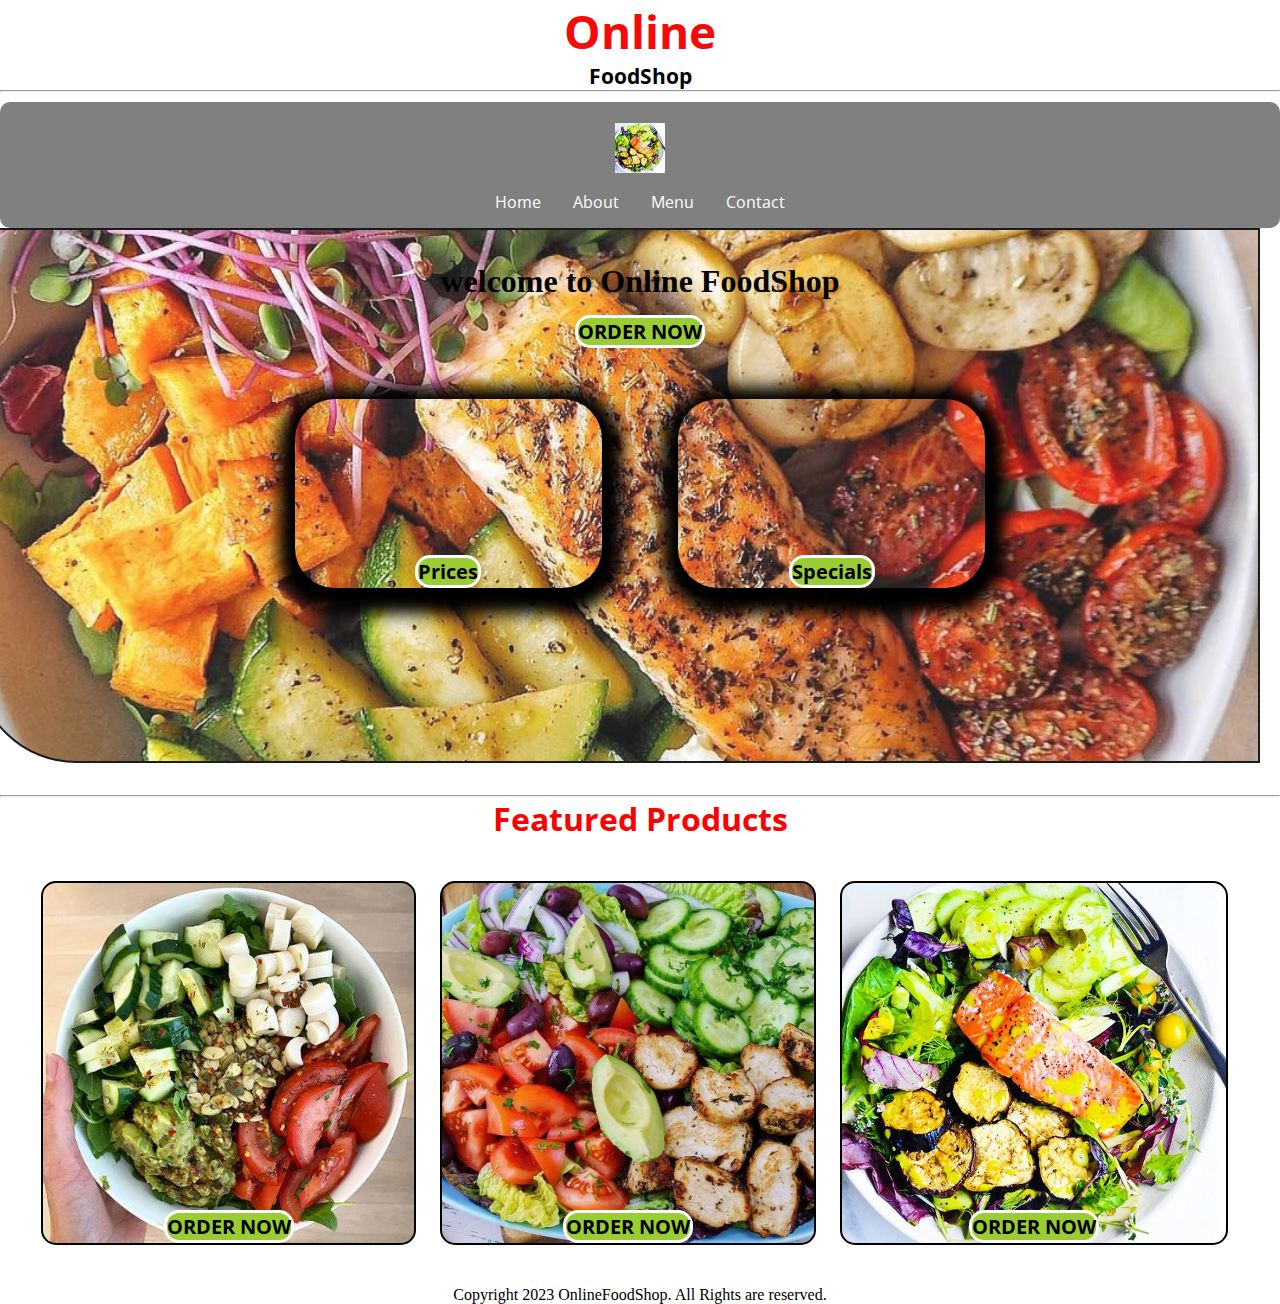
<file: index.html>
<!DOCTYPE html>
<html>
    <head>
        <meta charset="UTF-8">
        <meta name="veiwport" content="width=device-width, initial-scale=1.0">
        <link rel="stylesheet" href="style.css">
        <link rel="preconnect" href="https://fonts.googleapis.com">
<link rel="preconnect" href="https://fonts.gstatic.com" crossorigin>
<link href="https://fonts.googleapis.com/css2?family=Open+Sans:wght@600&display=swap" rel="stylesheet">
    </head>
    <body>
        <header>
            <h1 id="top">Online</h1>
            <h1 id="top1">FoodShop</h1>
        </header>
        <hr>
        <nav id="navbar">
            <img src="./images/meal1.jpg" alt="">
            <ul id="navcontent">
                <li><a href="#">Home</a></li>
                <li><a href="#">About</a></li>
                <li><a href="#">Menu</a></li>
                <li><a href="contact.html">Contact</a></li>
            </ul>
        </nav>
        <div id="container1">
            <div id="row1">
                welcome to Online FoodShop
            </div>
            <button class="btn">ORDER NOW</button>
            <div id="container3">
                <div id="row2">
                    <button class="btn">Prices</button>
                </div>
                <div id="row3">
                    <button class="btn">Specials</button>
                </div>
            </div>
        </div>
        <hr>
        <h1 id="top3">Featured Products</h1>
        <div id="container4">
            <div id="row4">
                <button class="btn">ORDER NOW</button>
            </div>
            <div id="row5">
                <button class="btn">ORDER NOW</button>
            </div>
            <div id="row6">
                <button class="btn">ORDER NOW</button>
            </div>
        </div>
        <footer>Copyright 2023 OnlineFoodShop. 
                All Rights are reserved. 
        </footer>
    </body>
</html>
</file>
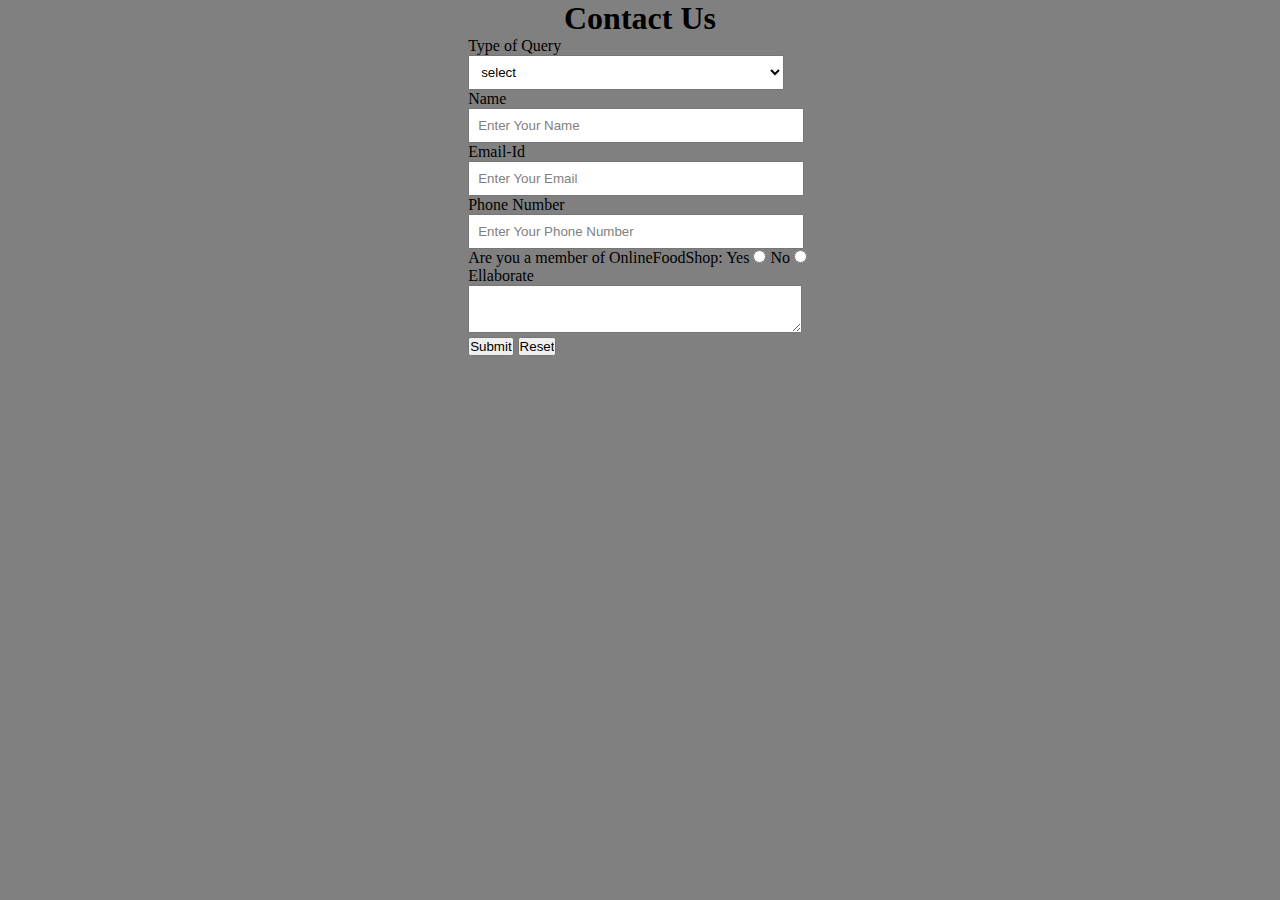
<file: contact.html>
<!DOCTYPE html>
<html lang="en">
    <head>
        <meta charset="UTF-8">
        <meta name="viewport" content="width=device-width, 
        initial-scale=1.0">
        <link rel="stylesheet" href="style.css">
        <title>ContactUs</title>
    </head>
    <body>
       <div id="ContactUs">
          <h1>Contact Us</h1>
          <form action="">
            <div class="form-shape">
                <label for="query">
                    Type of Query 
                </label>
                <select name="myQuery" id="query">
                    <option value="sel" selected>
                        select
                    </option>
                    <option value="ord">
                        Order Related Issues
                    </option>
                    <option value="Site">
                        Site Related Issues
                    </option>
                    <option value="fed">
                        Complaint Related Issues
                    </option>
                    <option value="others">
                        others
                    </option>
                </select>
            </div>
            <div class="form-shape">
                <label for="name">Name</label>
                <input type="text" name="myName" id="name" placeholder="Enter Your Name">   
            </div>
            <div class="form-shape">
                <label for="email">Email-Id</label>
                <input type="text" name="myEmail" id="email" placeholder="Enter Your Email">   
            </div>
            <div class="form-shape">
                <label for="phone">Phone Number</label>
                <input type="text" name="myPhone" id="phone" placeholder="Enter Your Phone Number">   
            </div>
            <div id="radio">
               Are you a member of OnlineFoodShop: 
               Yes <input type="radio" name="eligible" id="">
               No <input type="radio" name="eligible">
            </div>
            <Div class="form-shape">
                <label for="message">
                    Ellaborate
                </label>
                <textarea name="mesg" id="message" 
                cols="30" rows="2">
            </textarea>
            </Div>
            <input type="submit" value="Submit">
            <input type="reset" value="Reset">

          </form>
       </div>
    </body>
</html>
</file>
<file: style.css>
/* CSS Reset */

*{
    margin: 0px;
    padding: 0px;

}

/* Header styling */

#top{
    color: rgb(245, 10, 10);
    text-align: center;
    font-size: 46px;
    font-family: 'Open Sans', sans-serif;
}

#top1{
    text-align: center;
    color: black;
    font-size: 21px;
    font-family: 'Open Sans', sans-serif;
}

/* Navigation bar styling */

/* navbar image styling  */
#navbar img{
    display: block;
    width: 50px;
    height: 50px;
    margin: auto;
    margin-bottom: 3px;
}
/* navbar functionality  */

#navbar{
    display: flex;
    flex-direction: column;
    background-color: gray;
    height: 14vh;
    width: 100vw;
    font-family: 'Open Sans', sans-serif;
    margin-top: 10px;
    border-radius: 10px;

}

/* navbar content functionality */

#navcontent{
    display: flex;
    justify-content: center;
}

/* navbar content styling */
ul li{
    list-style: none;
    margin: 15px;
    border-radius: 20px;
}

ul li a{
    padding: 1px;
    color: white;
    text-decoration: none;
    border-radius: 10px;
}

ul li a:hover{
    background-color: red;
    border-radius: 10px;
}

/* website background image designing  */
#container1{
    position: relative;
    display: flex;
    flex-direction: column;
    align-items: center;
    width: 100vw;
    height: 63vh;
}

/* setting the background image using before pseudo selector */
#container1::before{
    content: '';
    background: url("./images/meal2.jpg") no-repeat center center/cover;
    width: 100vw;
    height: 59vh;
    position: absolute;
    top: 0px;
    font-family:'Open Sans', sans-serif;
    margin-right: 45px;
    font-weight: bold;
    z-index: -1;
    opacity: 0.89;
    border: 2px solid black;
    border-bottom-left-radius: 100px;

}
#row1{
    color: black;
    font-weight: bold;
    font-size: 2rem;
    text-align: center;
    margin-top: 35px;
}

/* Button Styling */

.btn{
    margin-top: 15px;
    border: 3px solid white;
    border-radius: 15px;
    background-color: yellowgreen;
    font-size: 20px;
    font-weight: bold;
    font-family: 'Open Sans', sans-serif;
}

.btn:hover{
    cursor: pointer;
    background-color: goldenrod;

}

#container3{
    display: flex;
    justify-content: space-evenly;

}

#row2{
    width: 24vw;
    height: 21vh;
    box-shadow: 2px 7px 16px 19px;
    margin-top: 51px;
    margin-bottom: 51px;
    display: flex;
    justify-content: center;
    align-items: flex-end;
    position: relative;
    margin-right: 38px;
    border-radius: 40px;

}

#row2::before{
    content: '';
    position: absolute;
    top: 0px;
    left:0px;
    width: 24vw;
    height: 21vh;
    z-index: -1;
    border-radius: 40px;
}

#row3{
    position: relative;
    width: 24vw;
    height: 21vh;
    display: flex;
    justify-content: center;
    align-items: flex-end;
    box-shadow: 2px 7px 16px 19px;
    margin-top: 51px;
    margin-bottom: 51px;
    margin-left: 38px;
    border-radius: 40px;
    
}

#row3::before{
    content: '';
    position: absolute;
    top: 0px;
    bottom: 0px;
    width: 24vw;
    height: 21vh;
    z-index: -1;
    border-radius: 40px;

}

#top3{
    text-align: center;
    color: red;
    font-family: 'Open Sans', sans-serif;

}

#container4{
    display: grid;
    grid-template-columns: repeat(auto-fit, minmax(350px, 1fr));
    margin: 41px;

}
#row4{
    width: 29vw;
    height: 360px;
    border: 2px solid black;
    background: url('./images/meal3.jpg') no-repeat center center/cover;
    display: flex;
    justify-content: center;
    align-items: flex-end;
    border-radius: 15px;

}



#row5{
    width: 29vw; 
    height: 360px;
    border: 2px solid black;
    background: url('./images/meal4.jpg') no-repeat center center/cover;
    display: flex;
    justify-content: center;
    align-items: flex-end;
    border-radius: 15px;
}

#row6{
    width: 30vw;
    height: 360px;
    border: 2px solid black;
    background: url('./images/meal1.jpg') no-repeat center center/cover;
    display: flex;
    justify-content: center;
    align-items: flex-end;
    border-radius: 15px;
}

/* Designing the footer */

footer{
    text-align: center;
}

/* Designing of Contact Us  */
#ContactUs{
    width: 100vw;
    height: 100vh;
    display: flex;
    flex-direction: column;
    align-items: center;
    background-color: gray;
                             
}

.form-shape input, .form-shape select, .form-shape textarea{
    width: 92%;
    padding: 0.5rem;
}

/* Changing the color of placeholder */
::placeholder{
    color:gray;
}

/* making the webpage responsive using media queries */

@media only screen and (max-width:1131px){
    #row4{
        width: 45vw;

    }
    #row5{
        width: 45vw;
    }
    #row6{
        margin-top: 20px;
        width: 90vw;
    }
}

@media only screen and (min-width:600px) and (max-width:781px){
    #row4{
        width:84vw;
        margin: auto;
        margin-top: 20px;
        margin-left: 22px;
    }
    #row5{
        width: 84vw;
        margin: auto;
        margin-top: 20px;
        margin-left: 22px;
    }
    #row6{
        width: 84vw;
        margin: auto;
        margin-top: 20px;
        margin-left: 22px;
    }
}
@media only screen and (max-width:600px){
    #row4{
        width: 78vw;
        margin: auto;
        margin-left: 3px;

    }
    #row5{
        width: 78vw;
        margin: auto;
        margin-top: 20px;
        margin-left: 3px;
    }
    #row6{
        width: 78vw;
        margin: auto;
        margin-top: 20px;
        margin-left: 3px;
    }
}
@media only screen and (min-height:1000px){
    #navbar{
        height: 10vh;
    }
    #container1::before{
        height:39vh;
    }
    #container1{
        height: 44vh;
    }
}
</file>
